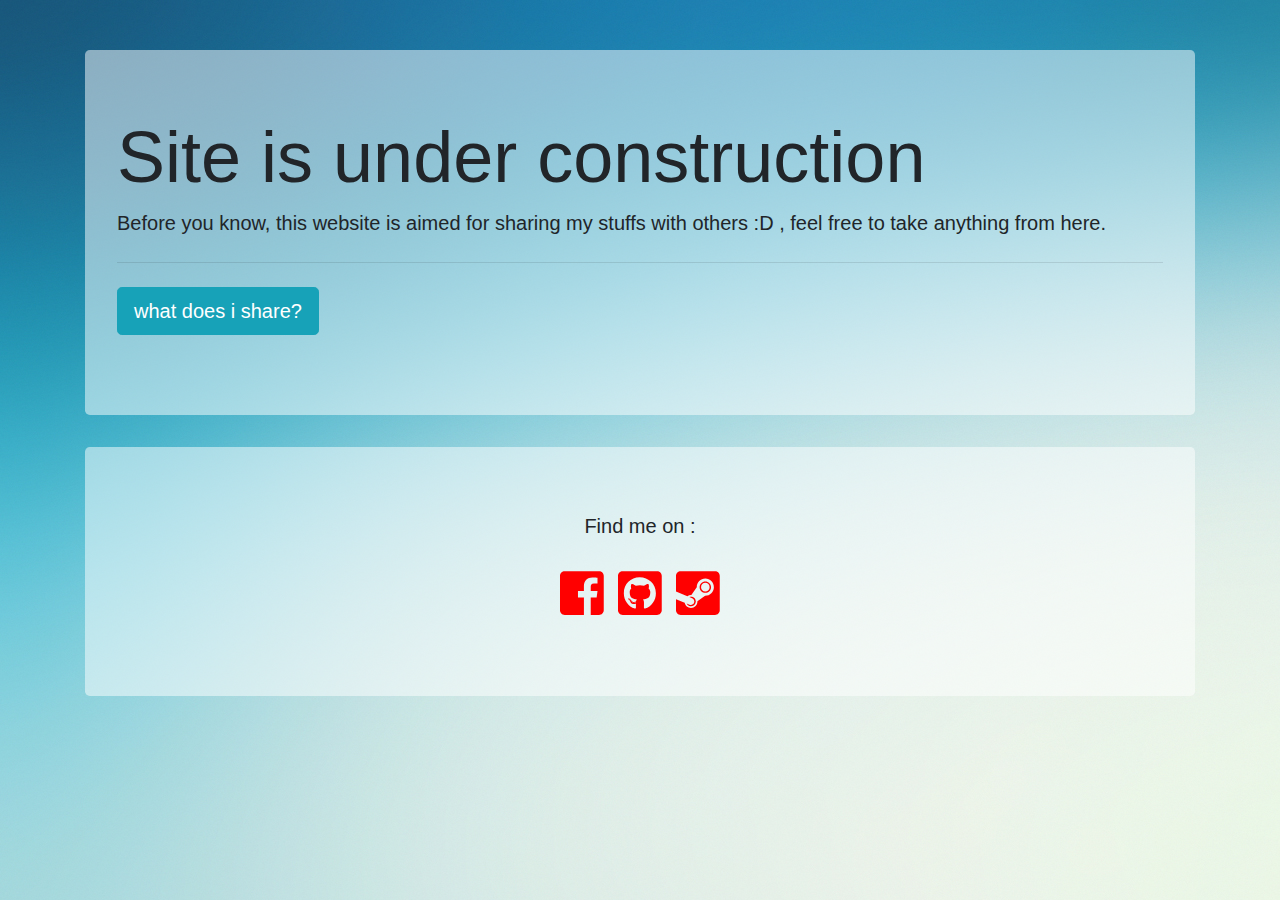
<file: index.html>
<!DOCTYPE html>
<html>
  <head>
    <meta charset="utf-8">
    <meta name="viewport" content="width=device-width, initial-scale=1.0">
    <title>Hirahira</title>
      <link rel="stylesheet" href="css/master.css"><link rel="stylesheet" href="css/bootstrap.css"><link rel="stylesheet" href="css/fontawesome-all.min.css">
      <script src="js/jquery-3.3.1.min.js" charset="utf-8"></script><script src="js/bootstrap.js" charset="utf-8"></script><script src="js/fontawesome-all.min.js" charset="utf-8"></script>
  </head>
  <body background="images/background.jpg">

  <div class="container top-buffer">
    <div class="jumbotron">
      <h1 class="display-3">Site is under construction</h1>
       <p class="lead">Before you know, this website is aimed for sharing my stuffs with others :D , feel free to take anything from here.</p>
      <hr class="my-4">

      <p class="lead">
      <a class="btn btn-info btn-lg" href="images/urmom.html" role="button">what does i share?</a>
    </p>
    </div>

        <div class="jumbotron text-center">
          <p class="lead"><b>Find me on : </b></p>
          <div style="font-size:50px;  ">
            <a class="con" href="https://www.facebook.com/dimas.ari.7334" target="_blank"><i class="fab fa-facebook-square"></i></a>
            <a class="con" href="https://github.com/Hawxone" target="_blank"><i class="fab fa-github-square"></i></a>
            <a class="con" href="http://steamcommunity.com/id/codenamewaifu" target="_blank"><i class="fab fa-steam-square"></i></a>
          </div>


        </div>
  </div>


  </body>
</html>
</file>
<file: css/master.css>
h1{
  opacity: 1;
}
.jumbotron:first-of-type{
  background:rgba(255, 255, 255, 0.5);
}
.jumbotron:last-of-type{
  background:rgba(255, 255, 255, 0.5);
}
.top-buffer{
  margin-top: 50px;
}

.footer {
    position: fixed;
    left: 0;
    bottom: 0;
    width: 100%;
    background-color: #c9ddff;
    color: white;
    text-align: center;
}

.con:link {
    color: red;
}

/* visited link */
.con:visited {
    color: black;
}

/* mouse over link */
.con:hover {
    color: #3baece;
}

/* selected link */
.con:active {
    color: #a0a0a0;
}
</file>
